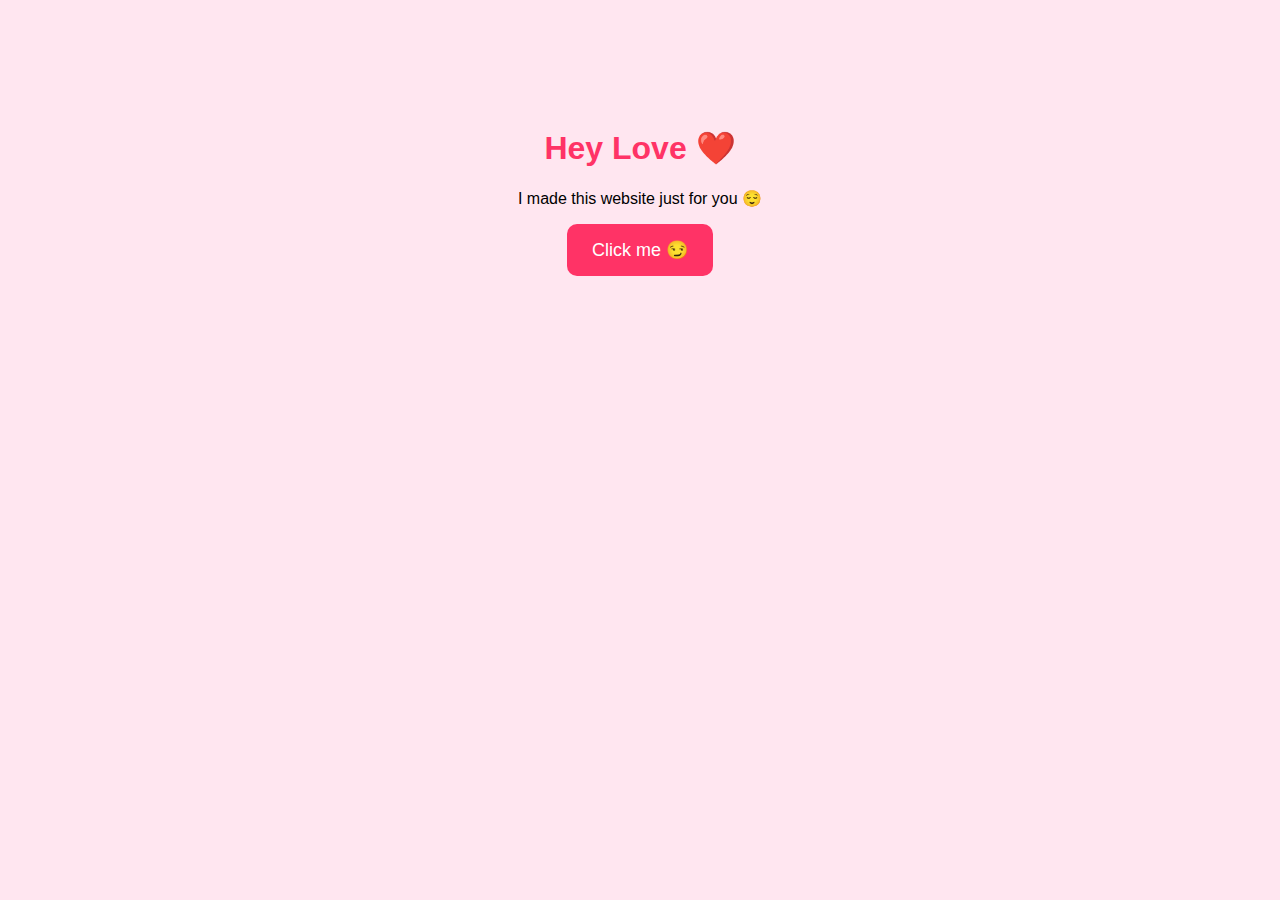
<file: index.html>
<!DOCTYPE html>
<html lang="en">
<head>
  <meta charset="UTF-8">
  <title>For My Favorite Person ❤️</title>
  <link rel="stylesheet" href="style.css">
</head>
<body>
  <h1>Hey Love ❤️</h1>
  <p>I made this website just for you 😌</p>

  <button onclick="surprise()">Click me 😏</button>

  <p id="message"></p>

  <script src="script.js"></script>
</body>
</html>
</file>
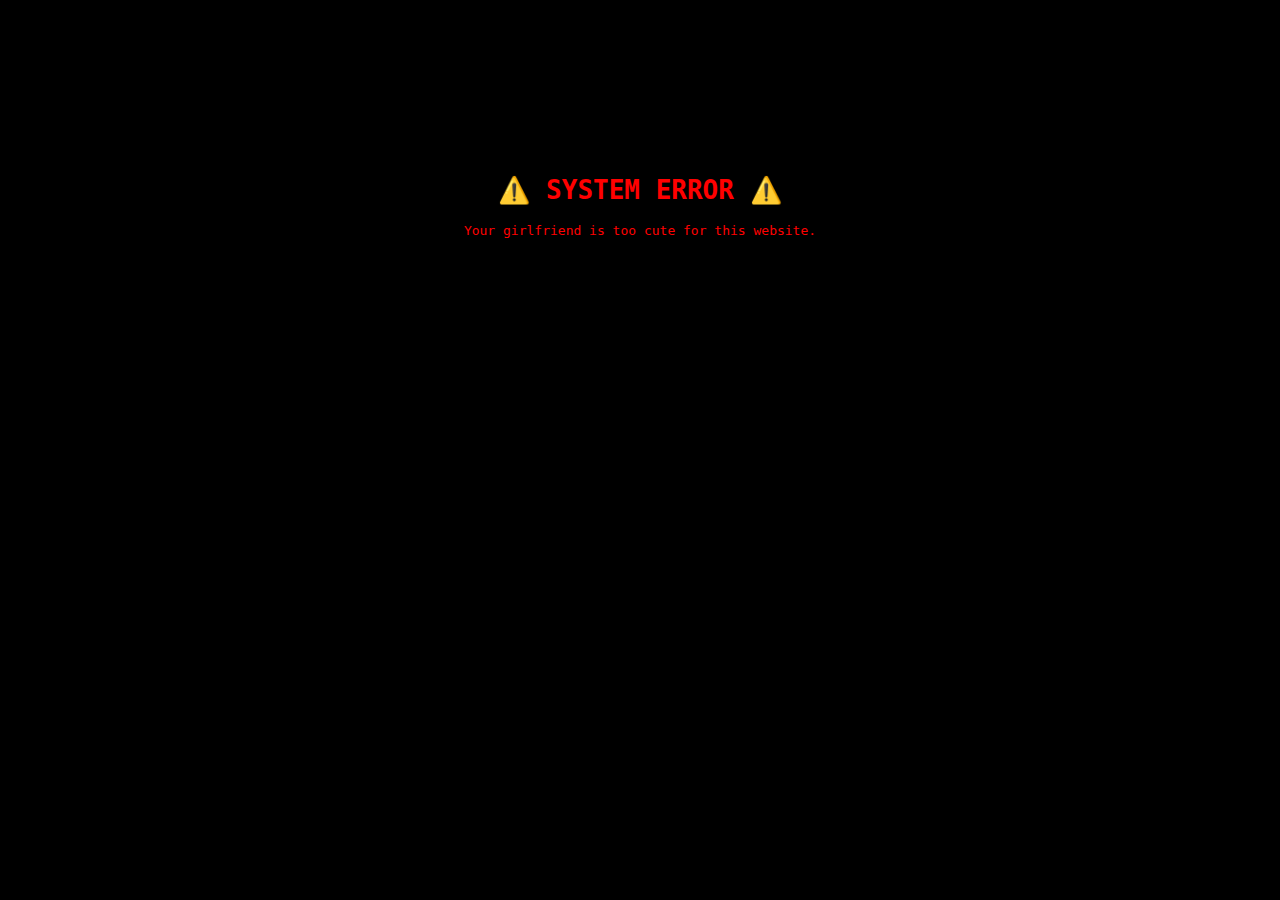
<file: prank.html>
<!DOCTYPE html>
<html>
<head>
  <title>Error</title>
  <style>
    body {
      background: black;
      color: red;
      font-family: monospace;
      text-align: center;
      padding-top: 150px;
    }
  </style>
</head>
<body>

<h1>⚠️ SYSTEM ERROR ⚠️</h1>
<p>Your girlfriend is too cute for this website.</p>

<script>
  setTimeout(() => {
    document.body.innerHTML = `
      <h1 style="color:white">😂 PRANK 😂</h1>
      <p style="color:pink;font-size:22px;">
        Just kidding ❤️<br>
        I made this because I love you 😘
      </p>
    `;
  }, 3000);
</script>

</body>
</html>
</file>
<file: style.css>
body {
  background: #ffe6f0;
  font-family: Arial, sans-serif;
  text-align: center;
  padding-top: 100px;
}

h1 {
  color: #ff3366;
}

button {
  background: #ff3366;
  color: white;
  border: none;
  padding: 15px 25px;
  font-size: 18px;
  border-radius: 10px;
  cursor: pointer;
}

button:hover {
  background: #e6004c;
}
</file>
